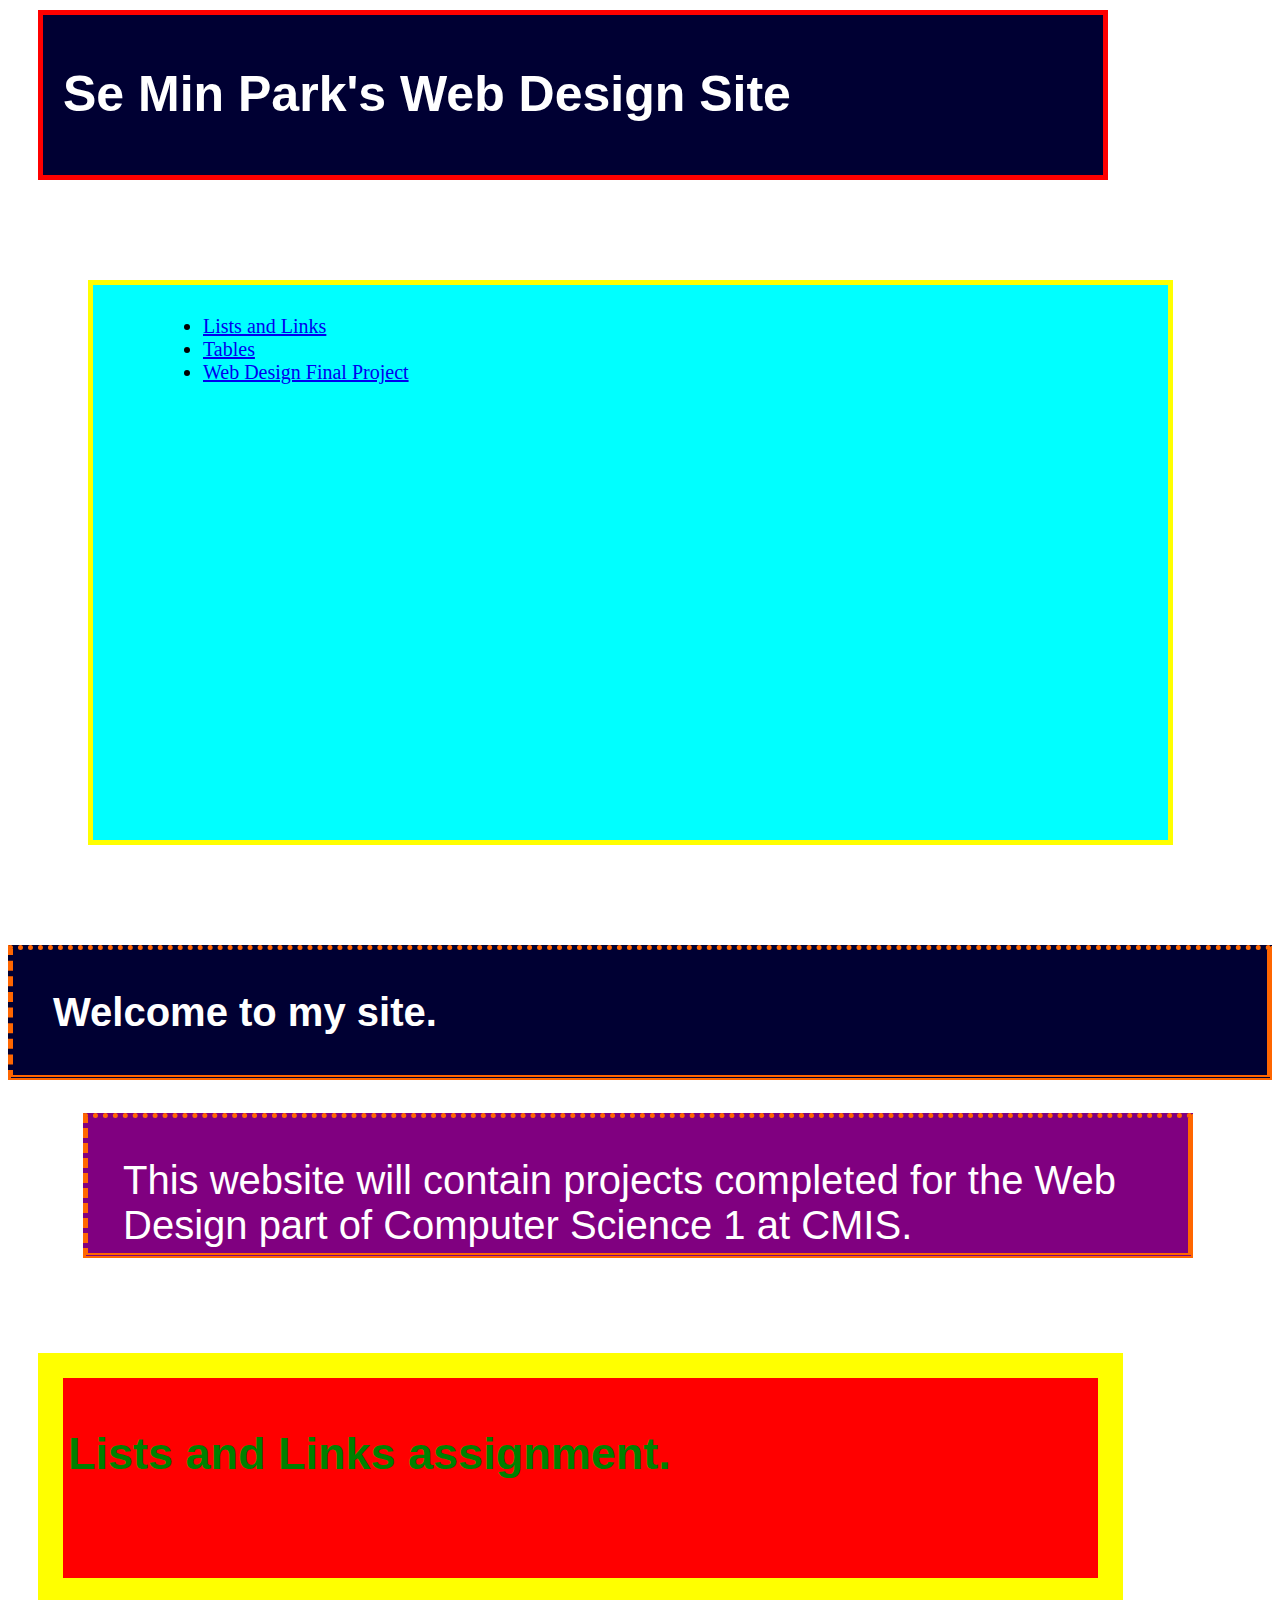
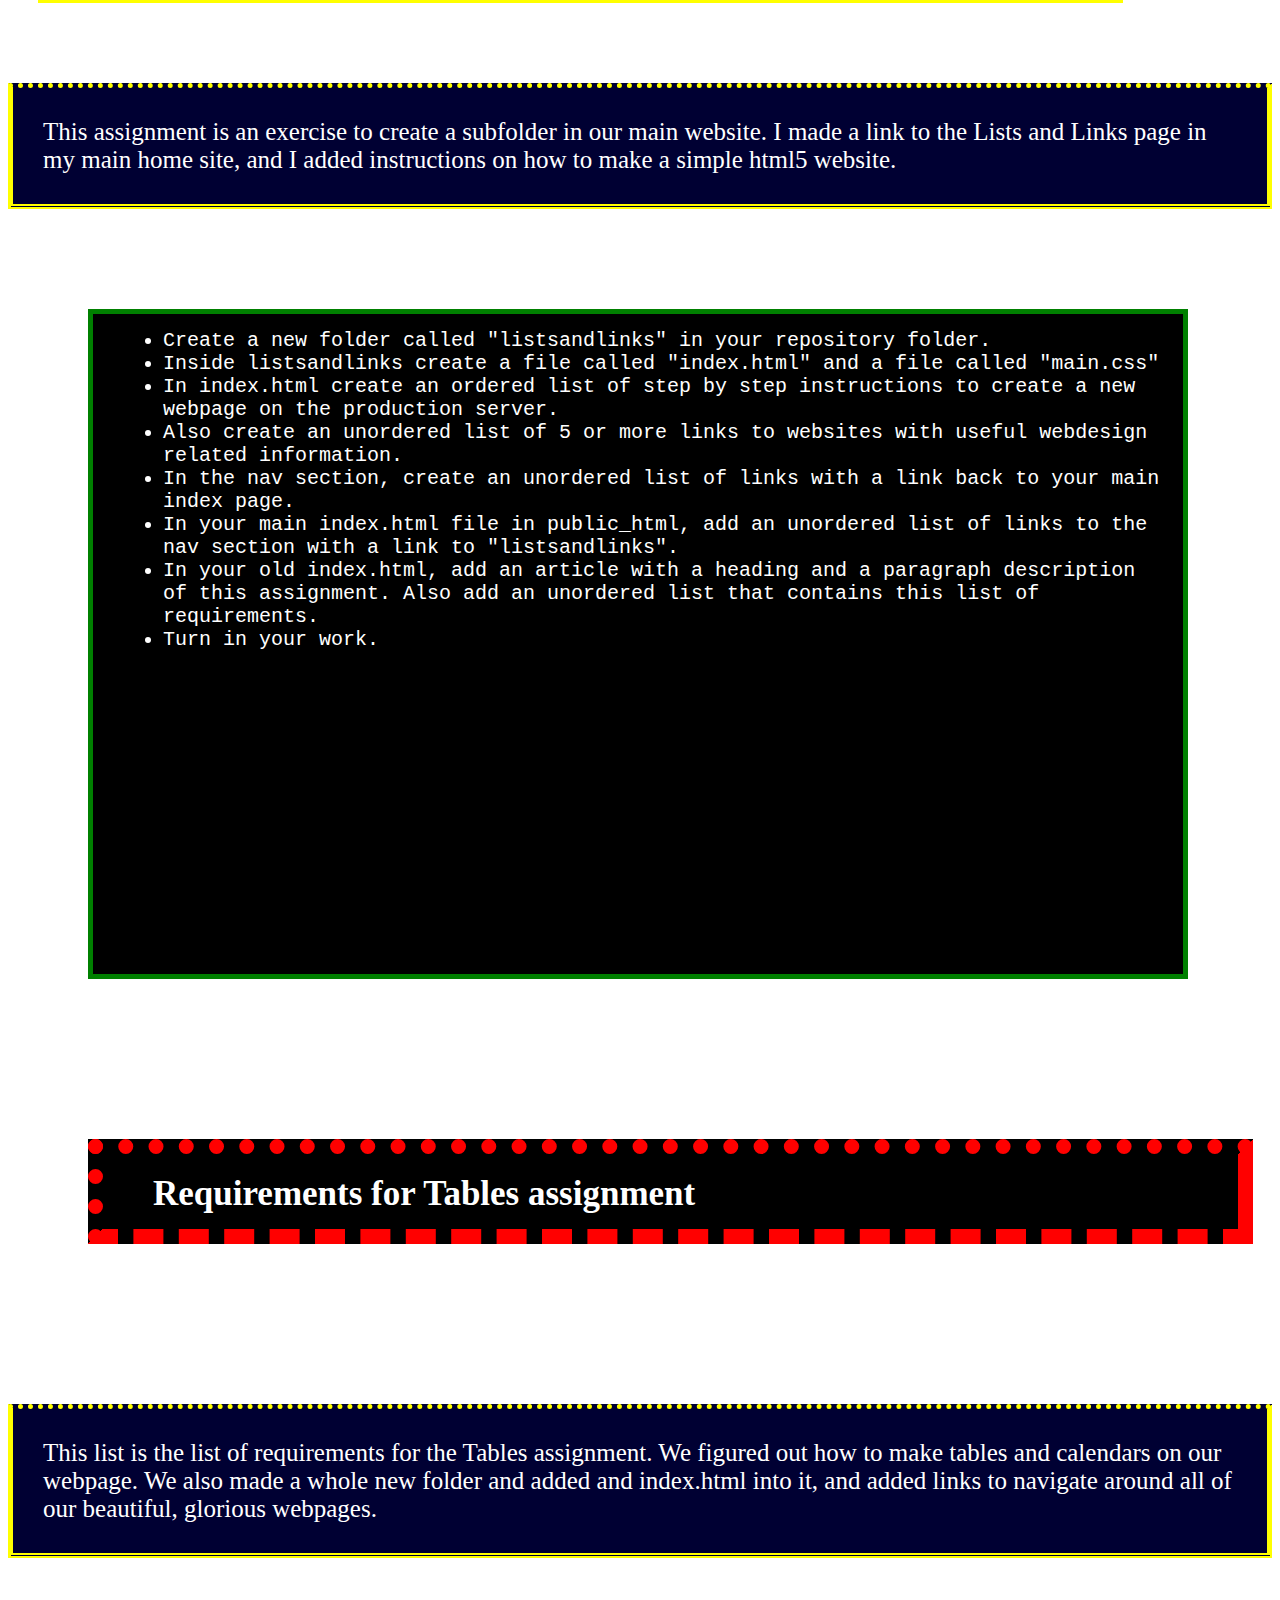
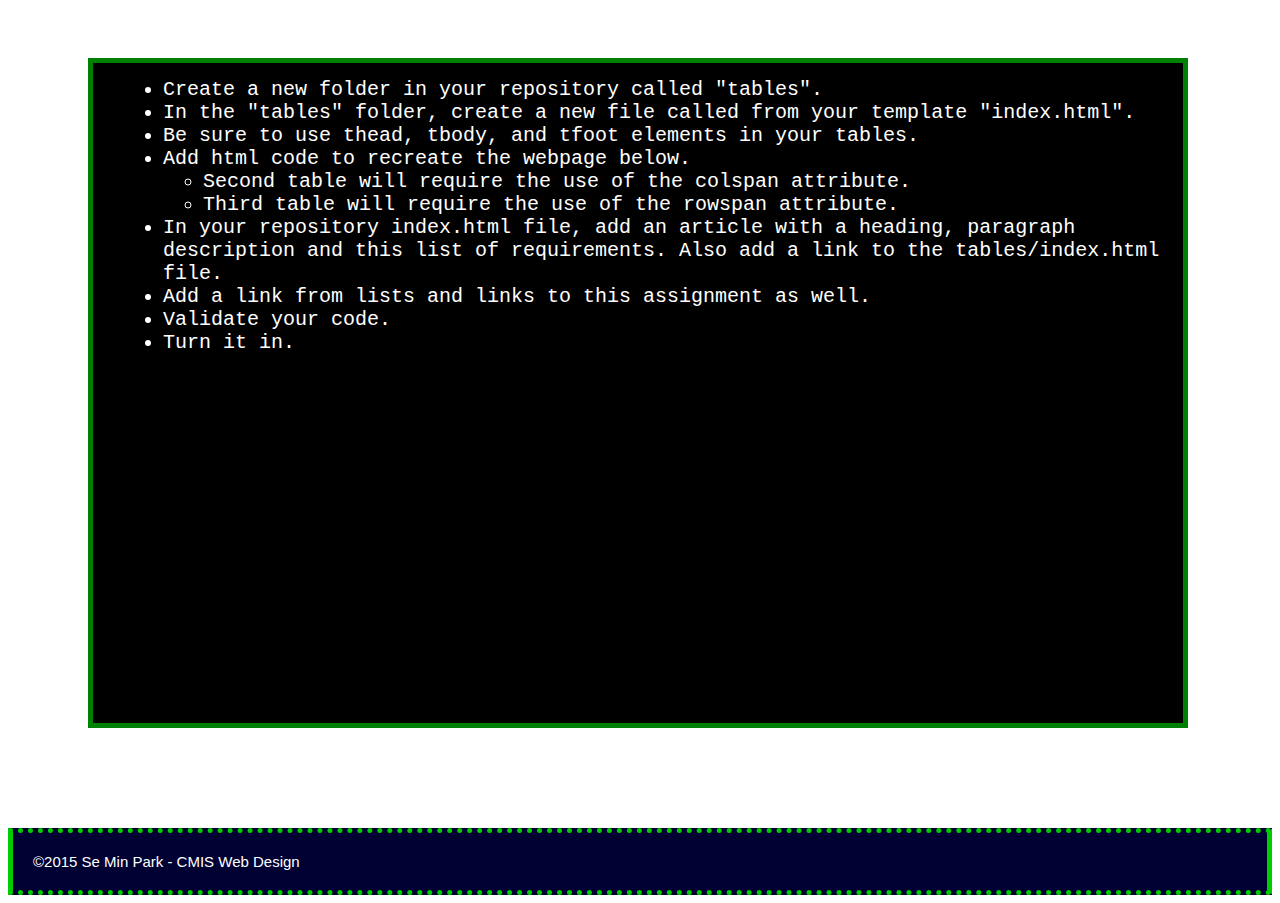
<file: index.html>
<!doctype html>
<html>
	<head>
	<link rel="stylesheet" href="main.css" type="text/css">
	<link rel="stylesheet" href="css/box.css" type="text/css">
		<!--*Create a new file in your repository called index.html
		*In index.html, follow the tutorial video called "formatting". Save a copy of index.html as template.html.
		*Write the code necessary to create a portal to your website. The content should be similar to my model page.
		*Copy and paste this list of requirements into the head of your index.html file as a HTML comment. Put an asterisk at the BEGINNING of the line when you finish each requirement.
		*Validate your code.
		*View your website from your development server.
		*Save all your work to github.com.
		*Use sftp to upload your work to our production server.
		*Update your cheatsheet.txt file with sftp commands (push updates to github).
		*View your website from our production server.-->
		<title>
			Se Min Park's Web Design Site
		</title>
		<meta charset="utf-8"/>
	</head>
	<body>
		<header>
			<h1>
				Se Min Park's Web Design Site
			</h1>
		</header>
		<nav>
		<ul>
			<li>
				<a href="listsandlinks">Lists and Links</a>		
			</li>
			<li>
				<a href="tables">Tables</a>		
			</li>
			<li>
				<a href="final">Web Design Final Project</a>		
			</li>
		</ul>
		</nav>
		<main>
			<article>
			<h2>
				Welcome to my site.
			</h2>
			<p>
				This website will contain projects completed for the Web Design part of Computer Science 1 at CMIS.
			</p>			
			</article>
			<article>
			<h3>
				Lists and Links assignment.
			</h3>
			<p>
				This assignment is an exercise to create a subfolder in our main website. I made a link to the Lists and Links page in my main home site, and I added instructions on how to make a simple html5 website.
			</p>
			<ul>
				<li>Create a new folder called "listsandlinks" in your repository folder.</li>
				<li>Inside listsandlinks create a file called "index.html" and a file called "main.css"</li>
				<li>In index.html create an ordered list of step by step instructions to create a new webpage on the production server.</li>
				<li>Also create an unordered list of 5 or more links to websites with useful webdesign related information.</li>
				<li>In the nav section, create an unordered list of links with a link back to your main index page.</li>
				<li>In your main index.html file in public_html, add an unordered list of links to the nav section with a link to "listsandlinks".</li>
				<li>In your old index.html, add an article with a heading and a paragraph description of this assignment. Also add an unordered list that contains this list of requirements. 
				<li>Turn in your work.</li>		
			</ul>		
			</article>
			<article>
			<h4>
				Requirements for Tables assignment
			</h4>
			<p>
				This list is the list of requirements for the Tables assignment. We figured out how to make tables and calendars on our webpage. We also made a whole new folder and added and index.html into it, and added links to navigate around all of our beautiful, glorious webpages.
			</p>
			<ul>
				<li>Create a new folder in your repository called "tables".</li>
				<li>In the "tables" folder, create a new file called from your template "index.html".</li>
				<li>Be sure to use thead, tbody, and tfoot elements in your tables.</li>
				<li>Add html code to recreate the webpage below.
					<ul>
						<li>Second table will require the use of the colspan attribute.</li>
						<li>Third table will require the use of the rowspan attribute.</li>
					</ul>
				</li>
				<li>In your repository index.html file, add an article with a heading, paragraph description and this list of requirements. Also add a link to the tables/index.html file. 
				<li>Add a link from lists and links to this assignment as well.</li>
				<li>Validate your code.</li>
				<li>Turn it in.</li>
			</ul>
			</article>		
		</main>
		<footer>
			&copy;2015 Se Min Park - CMIS Web Design
		</footer>
	</body>
</html>
</file>
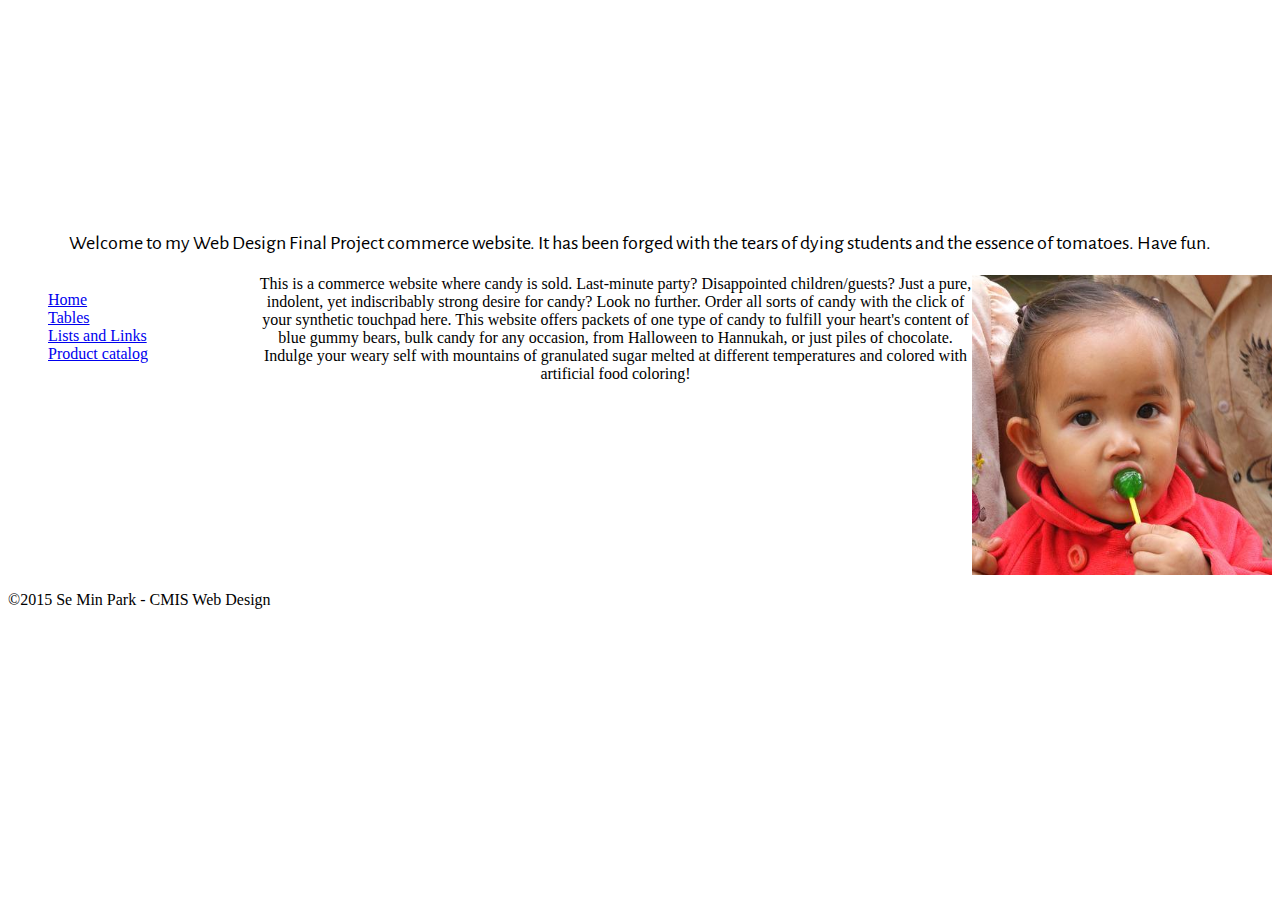
<file: final/index.html>
<!doctype html>
<html>
	<head>
	<link rel="stylesheet" href="../final/final.css" type="text/css">
		<title>
			Web Design Final Project
		</title>
		<meta charset="utf-8"/>
	</head>
	<body>

		<header>
			<h1>
				Your arrival is much appreciated. Buy candy.
			</h1>
			<p>
				Welcome to my Web Design Final Project commerce website. It has been forged with the tears of dying students and the essence of tomatoes. Have fun.
			</p>
		</header>
		<nav>
			<ul>
				<li>
					<a href="..">
						Home
					</a>		
				</li>
				<li>
					<a href="../tables">
						Tables
					</a>		
				</li>
				<li>
					<a href="../listsandlinks">
						Lists and Links
					</a>		
				</li>
				<li>
					<a href="../final/catalog.html">
						Product catalog
					</a>		
				</li>
			</ul>
		</nav>
		<main>
			<img src="images/Babycandy.png" alt="Baby with candy.png" style="width:300px;height:300px;" class="right" align="right" float:right>
			<p>
			This is a commerce website where candy is sold. Last-minute party? Disappointed children/guests? Just a pure, indolent, yet indiscribably strong desire for candy? Look no further. Order all sorts of candy with the click of your synthetic touchpad here. This website offers packets of one type of candy to fulfill your heart's content of blue gummy bears, bulk candy for any occasion, from Halloween to Hannukah, or just piles of chocolate. Indulge your weary self with mountains of granulated sugar melted at different temperatures and colored with artificial food coloring!
		</p>
		</main>
		<br>
		<footer>
			<p>
				&copy;2015 Se Min Park - CMIS Web Design
			</p>
		</footer>
	</body>
</html>
</file>
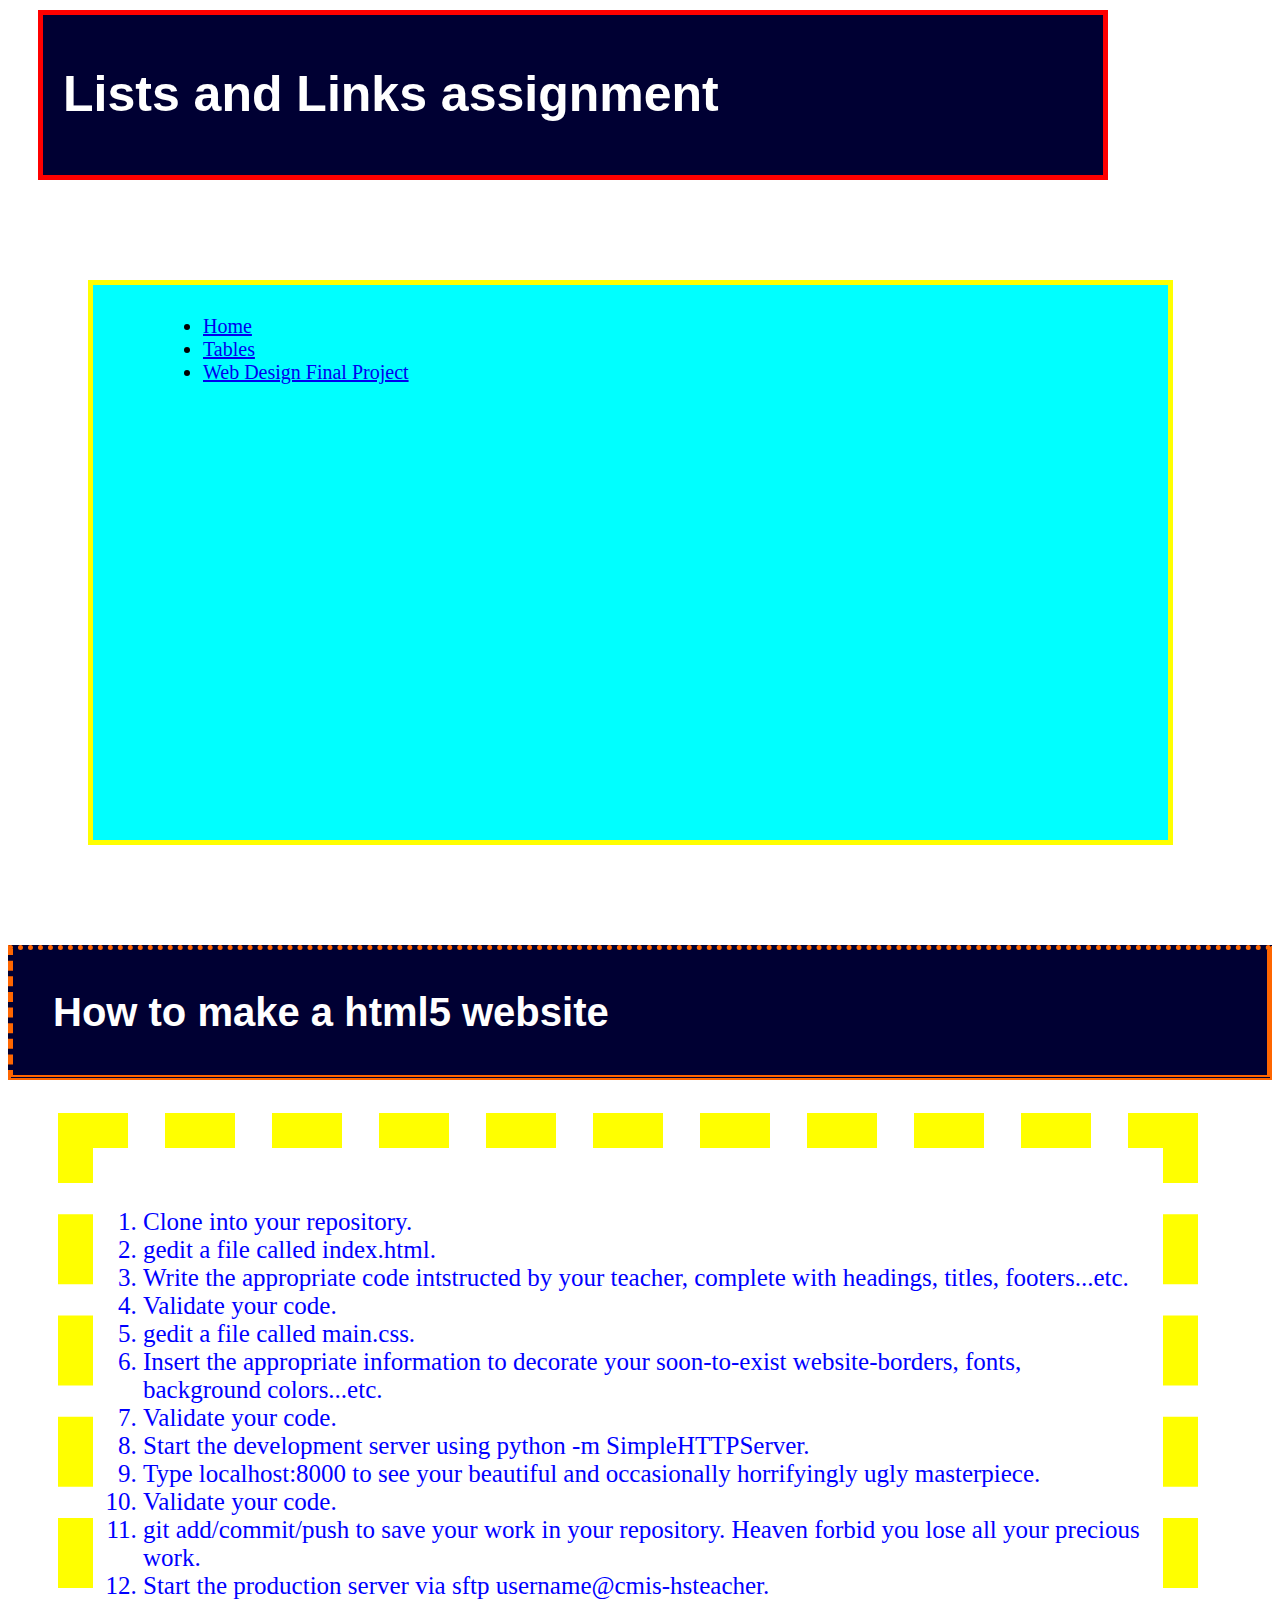
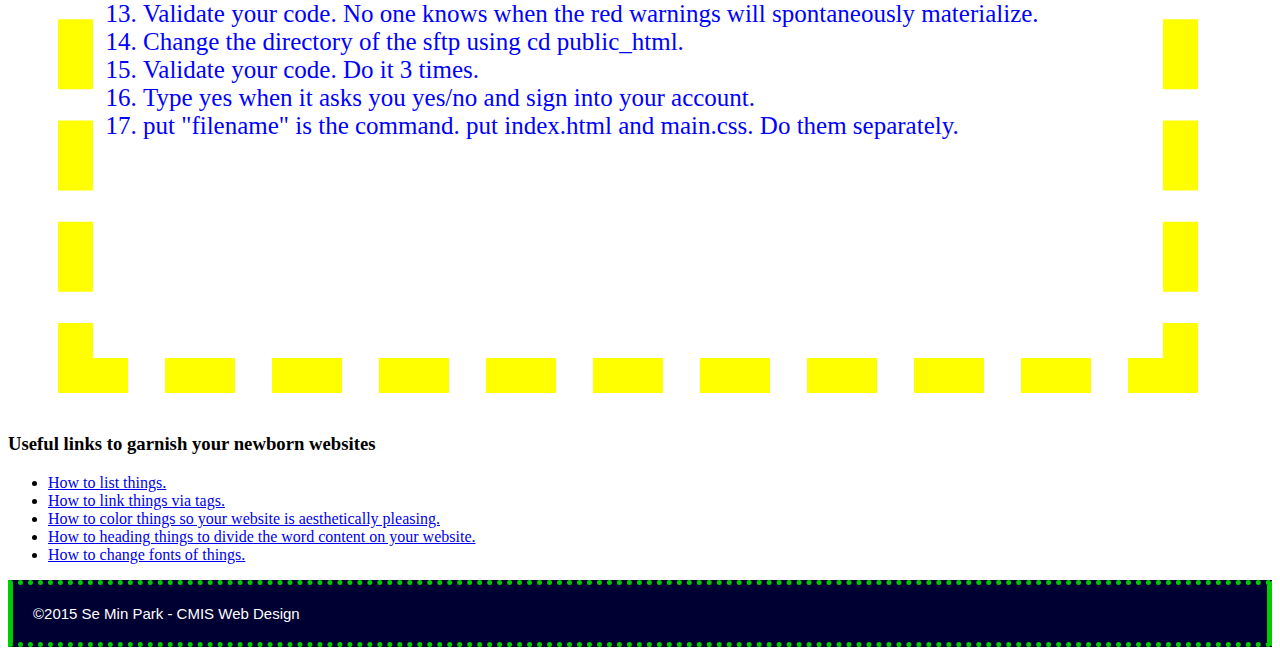
<file: listsandlinks/index.html>
<!doctype html>
<html>
	<head>
	<link rel="stylesheet" href="../main.css" type="text/css">
	<link rel="stylesheet" href="../css/box.css" type="text/css">
		<title>
			Lists and Links
		</title>
		<meta charset="utf-8"/>
	</head>
	<body>
		<header>
			<h1>Lists and Links assignment</h1>
		</header>		
		<nav>
			<ul>
				<li>
					<a href="..">Home</a>		
				</li>
				<li>
					<a href="../tables">Tables</a>		
				</li>
				<li>
					<a href="../final">Web Design Final Project<a>		
				</li>
			</ul>
		</nav>
		<h2>
			How to make a html5 website
		</h2>
		<ol>
			<li>Clone into your repository.</li>
			<li>gedit a file called index.html.</li>
			<li>Write the appropriate code intstructed by your teacher, complete with headings, titles, footers...etc.</li>
			<li>Validate your code.</li>
			<li>gedit a file called main.css.</li>
			<li>Insert the appropriate information to decorate your soon-to-exist website-borders, fonts, background colors...etc.</li>
			<li>Validate your code.</li>
			<li>Start the development server using python -m SimpleHTTPServer.</li>
			<li>Type localhost:8000 to see your beautiful and occasionally horrifyingly ugly masterpiece.</li>
			<li>Validate your code.</li>
			<li>git add/commit/push to save your work in your repository. Heaven forbid you lose all your precious work.</li>
			<li>Start the production server via sftp username@cmis-hsteacher.</li>
			<li>Validate your code. No one knows when the red warnings will spontaneously materialize.</li>
			<li>Change the directory of the sftp using cd public_html.</li>
			<li>Validate your code. Do it 3 times.</li>
			<li>Type yes when it asks you yes/no and sign into your account.</li>
			<li>put "filename" is the command. put index.html and main.css. Do them separately.</li>
		</ol>
		<h3>
			Useful links to garnish your newborn websites
		</h3>		
		<ul>
			<li>
				<a href="http://www.w3schools.com/html/html_lists.asp">How to list things.</a>		
			</li>
			<li>
				<a href="http://www.w3schools.com/tags/tag_a.asp">How to link things via tags.</a>			
			</li>
			<li>
				<a href="http://www.w3schools.com/tags/ref_colorpicker.asp">How to color things so your website is aesthetically pleasing.</a>				
			</li>
			<li>
				<a href="http://www.w3schools.com/html/html_headings.asp">How to heading things to divide the word content on your website.</a>				
			</li>
			<li>
				<a href="http://www.tutorialspoint.com/html5/html5_fonts.htm">How to change fonts of things.</a>				
			</li>
		</ul>
		<main>
		</main>
		<footer>
			&copy;2015 Se Min Park - CMIS Web Design
		</footer>
	</body>
</html>
</file>
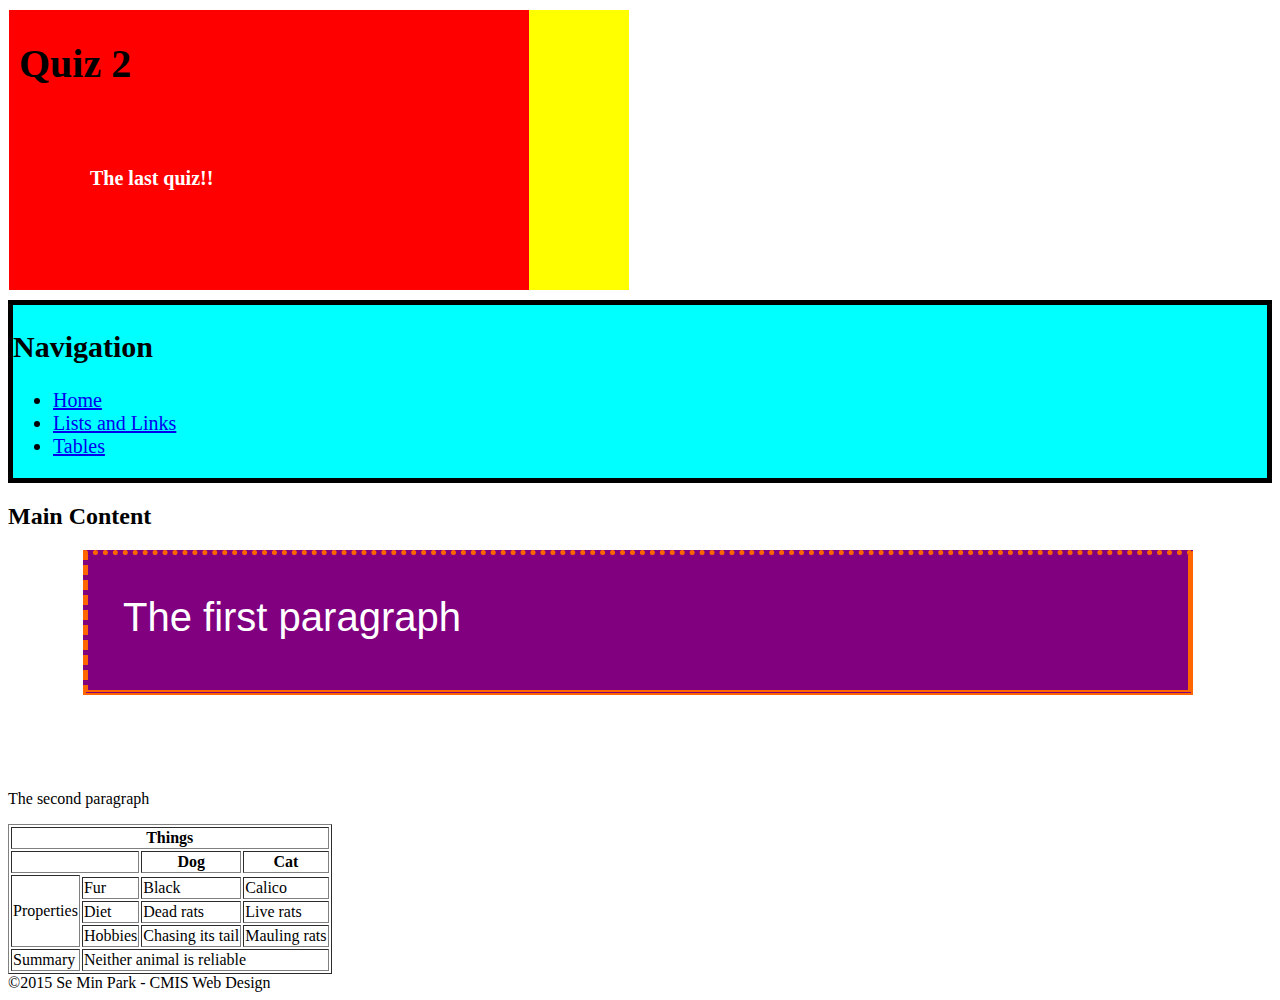
<file: quiz2/index.html>
<!doctype html>
<html>
	<head>
	<link rel="stylesheet" href="../css/quiz2.css" type="text/css">
		<title>
			Quiz 2
		</title>
		<meta charset="utf-8"/>
	</head>
	<body>
		<header>
			<h1>
				Quiz 2
				<p>
					The last quiz!!
				</p>
			</h1>
		</header>
		<nav>
		<h2>
			Navigation
		</h2>		
			<ul>
				<li>
					<a href="..">Home</a>		
				</li>
				<li>
					<a href="../listsandlinks">Lists and Links</a>		
				</li>
				<li>
					<a href="../tables">Tables</a>		
				</li>
			</ul>
		</nav>
		<main>
			<article>
			<h2>
				Main Content
			</h2>		
			<p>
				The first paragraph
			</p>	
			<p>
				The second paragraph
			</p>
			<table border=1>
				<thead>      			
					<tr>
        					<th colspan="4">Things</th>
		     			</tr>     			
					<tr>
        					<th colspan="2"></th>
        					<th>Dog</th>
        					<th >Cat</th>
		     			</tr>
				</thead>	    
				<tbody>	      		
					<tr>
						<td rowspan="4">Properties</td>
					</tr>
					<tr>	
						<td>Fur</td>
						<td>Black</td>
						<td>Calico</td>
					</tr>
					<tr>
						<td>Diet</td>
						<td>Dead rats</td>
						<td>Live rats</td>
					</tr>
					<tr>
						<td>Hobbies</td>
						<td>Chasing its tail</td>
						<td>Mauling rats</td>
					</tr>
					<tr>
						<td rowspan="4">Summary</td>
						<td colspan="3">Neither animal is reliable</td>
      					</tr>
				</tbody>
			</table>		
			</article>
		</main>
		<footer>
			&copy;2015 Se Min Park - CMIS Web Design
		</footer>
	</body>
</html>
</file>
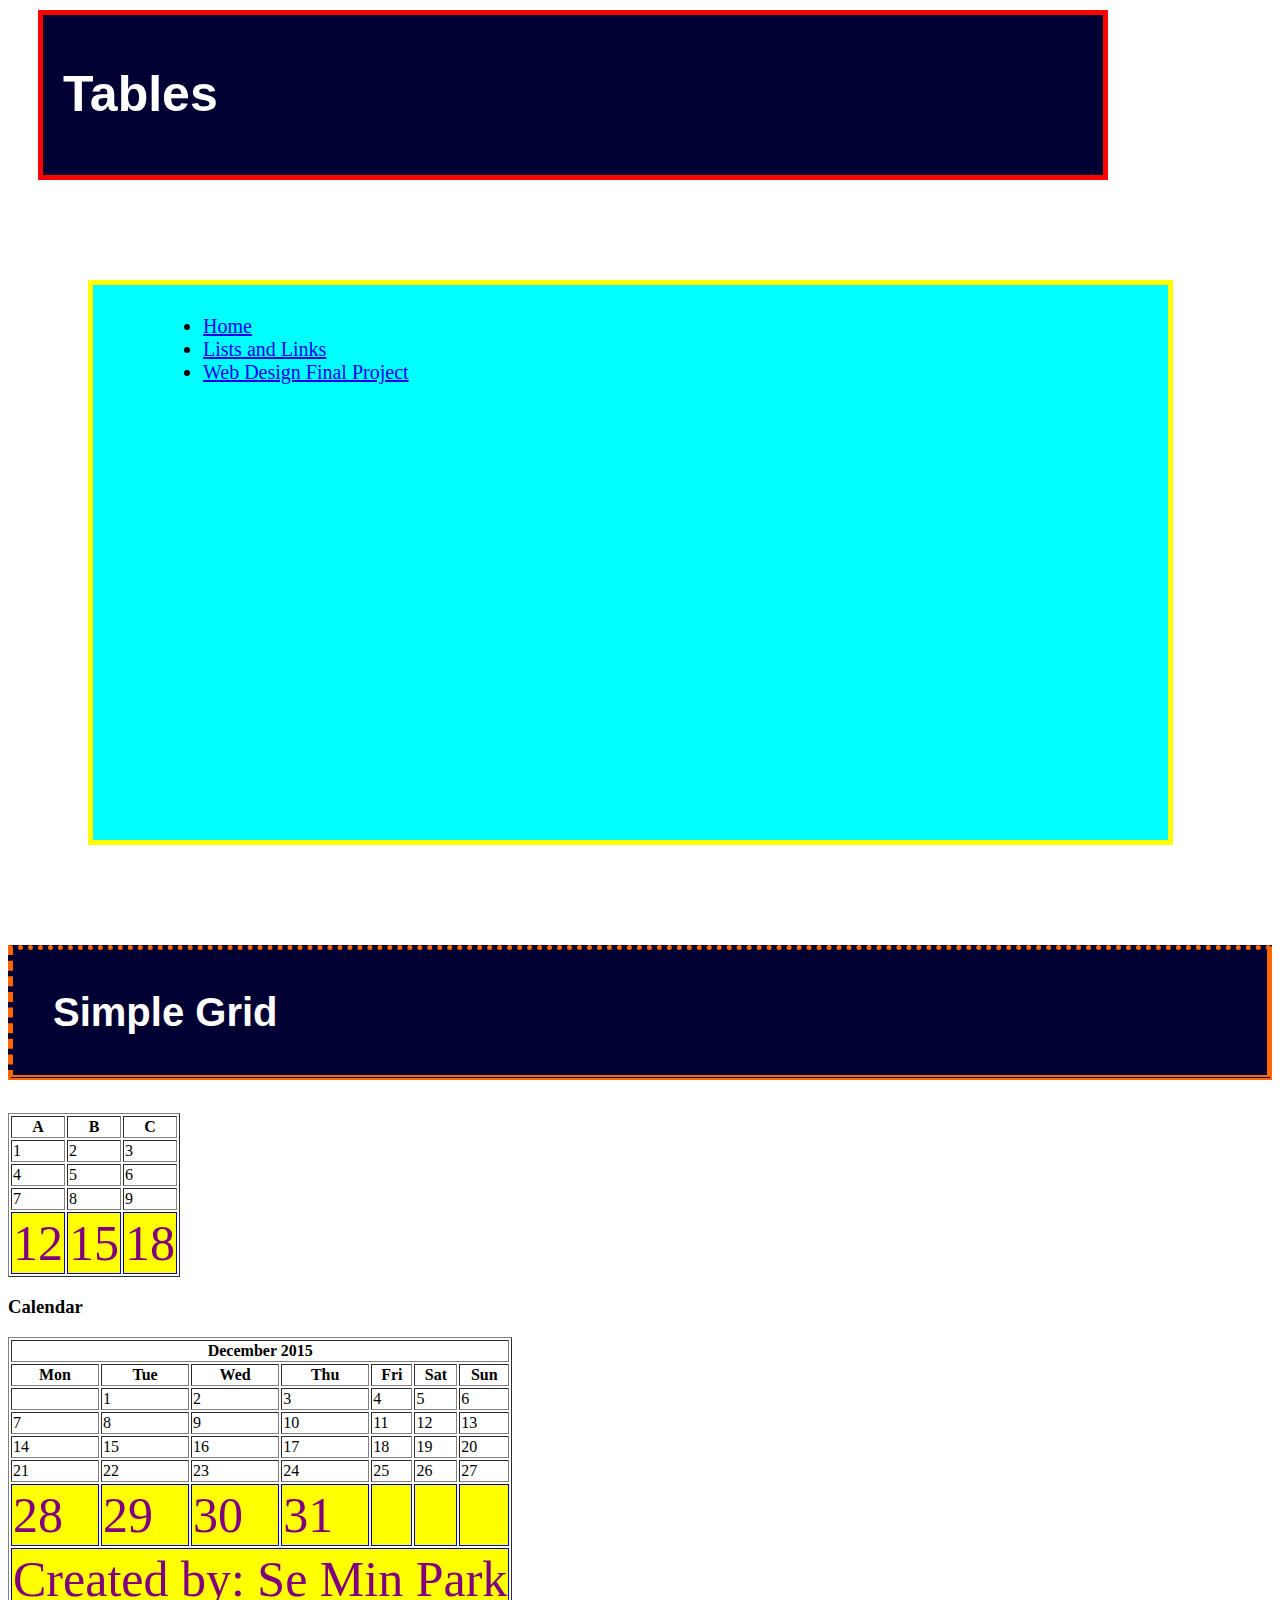
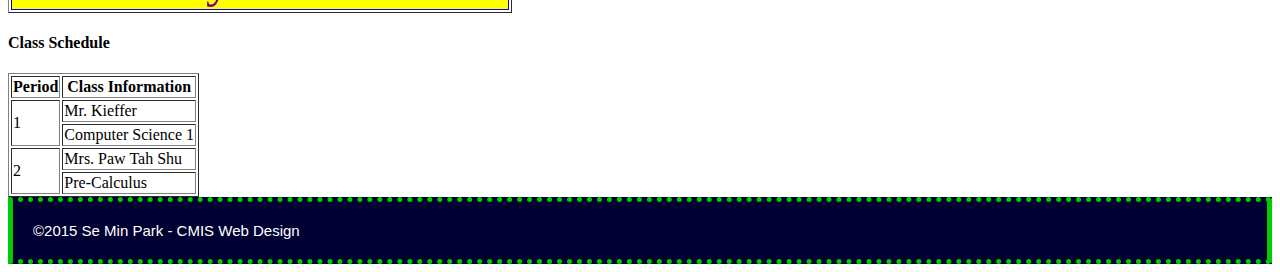
<file: tables/index.html>
<!doctype html>
<html>
	<head>
	<link rel="stylesheet" href="../main.css" type="text/css">
	<link rel="stylesheet" href="../css/box.css" type="text/css">
		<title>
			Tables
		</title>
		<meta charset="utf-8"/>
	</head>
	<body>
		<header>
			<h1>Tables</h1>
		</header>		
		<nav>
			<ul>
				<li>
					<a href="..">Home</a>		
				</li>
				<li>
					<a href="../listsandlinks">Lists and Links</a>		
				</li>
				<li>
					<a href="../final">Web Design Final Project<a>		
				</li>
			</ul>
		</nav>
		<h2>
			Simple Grid

		</h2>
		<table border=1>
			<thead>      			
				<tr>
        				<th>A</th>
        				<th>B</th>
        				<th>C</th>
	     			</tr>
			</thead>	    
			<tbody>	      		
				<tr>
        				<td>1</td>
        				<td>2</td>
        				<td>3</td>
      				</tr>
    				<tr>
        				<td>4</td>
        				<td>5</td>
        				<td>6</td>
      				</tr>
    				<tr>
        				<td>7</td>
        				<td>8</td>
        				<td>9</td>
      				</tr>
			</tbody>
			<tfoot>
     				<tr>
        				<td>12</td>
        				<td>15</td>
        				<td>18</td>
      				</tr>
			</tfoot>
    		</table>	
		<h3>
			Calendar
		</h3>
		<table border=1>
			<thead>
      				<tr>
        				<th colspan=7>December 2015</th>
	     			</tr>	
				<tr>
        				<th>Mon</th>
        				<th>Tue</th>
        				<th>Wed</th>
        				<th>Thu</th>
        				<th>Fri</th>
        				<th>Sat</th>
        				<th>Sun</th>
	     			</tr>
			</thead>	    
			<tbody>
    				<tr>
					<td></td>
					<td>1</td>
        				<td>2</td>
        				<td>3</td>
        				<td>4</td>
        				<td>5</td>
        				<td>6</td>
      				</tr>	      		
				<tr>
        				<td>7</td>
        				<td>8</td>
        				<td>9</td>
        				<td>10</td>
        				<td>11</td>
        				<td>12</td>
        				<td>13</td>
      				</tr>
    				<tr>
        				<td>14</td>
        				<td>15</td>
        				<td>16</td>
        				<td>17</td>
        				<td>18</td>
        				<td>19</td>
        				<td>20</td>
      				</tr>
    				<tr>
        				<td>21</td>
        				<td>22</td>
        				<td>23</td>
        				<td>24</td>
        				<td>25</td>
        				<td>26</td>
        				<td>27</td>
      				</tr>
			</tbody>
			<tfoot>
     				<tr>
        				<td>28</td>
        				<td>29</td>
        				<td>30</td>
        				<td>31</td>
        				<td></td>
        				<td></td>
        				<td></td>
      				</tr>
     				<tr>
        				<td colspan=7>Created by: Se Min Park</td>
      				</tr>
			</tfoot>
    		</table>
		<h4>
			Class Schedule
		</h4>
		<table border=1>
			<thead>      			
				<tr>
        				<th>Period</th>
        				<th>Class Information</th>
	     			</tr>
			</thead>	    
			<tbody>	      		
				<tr>
					<td rowspan="2">1</td>
					<td>Mr. Kieffer</td>
      				</tr>
    				<tr>
					<td>Computer Science 1</td>
      				</tr>
				<tr>
					<td rowspan="2">2</td>
					<td>Mrs. Paw Tah Shu</td>
      				</tr>
    				<tr>
					<td>Pre-Calculus</td>
      				</tr>
			</tbody>
		</table>
		<main>
		</main>
		<footer>
			&copy;2015 Se Min Park - CMIS Web Design
		</footer>
	</body>
</html>
</file>
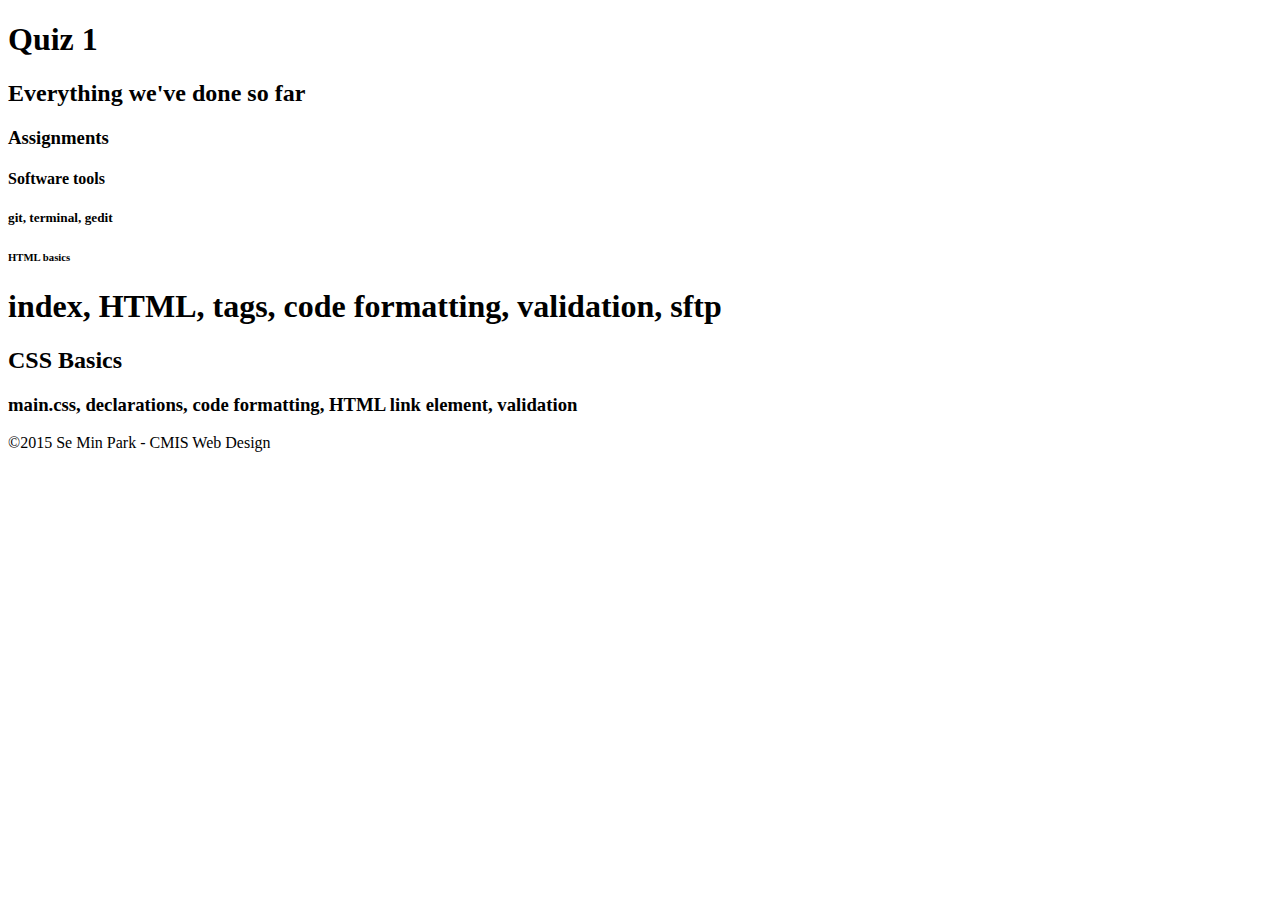
<file: practice.html>
<!doctype html>
<html>
	<head>
		<title>
			Se Min Park's Practice Quiz
		</title>
		<meta charset="utf-8"/>
	</head>
	<body>
		<header>
			<h1>
				Quiz 1
			</h1>
		</header>
		<nav>
		</nav>
		<main>
			<article>
			<h2>
				Everything we've done so far
			</h2>
			<h3>
				Assignments
			</h3>
			<h4>
				Software tools
			</h4>
			<h5>
				git, terminal, gedit
			</h5>
			<h6>
				HTML basics
			</h6>
			<p>
				<h1>
					index, HTML, tags, code formatting, validation, sftp
				</h1>
				<h2>
					CSS Basics
				</h2>
				<h3>
					main.css, declarations, code formatting, HTML link element, validation
				</h3>
			</p>			
			</article>		
		</main>
		<footer>
			&copy;2015 Se Min Park - CMIS Web Design
		</footer>
	</body>
</html>
</file>
<file: main.css>
h1{
	font-family:Impact, Charcoal, sans-serif;
	color:#ffffff;
	font-size:50px;
	background-color:#000033;
	border-style:solid; 
	border-width:5px;
	border-color:#ff0000;
	padding:50px;
}
h2{
	font-family:"Trebuchet MS", Helvetica, sans-serif;
	color:#ffffff;
	font-size:40px;
	background-color:#000033;
	border-style:dotted solid double dashed;
	border-width:5px; 
	border-color:#ff6600;
	padding:40px;
}
p{
	font-family:"Times New Roman", Times, serif;
	color:#ffffff;
	font-size:25px;
	background-color:#000033;
	border-style:dotted solid double; 
	border-width:5px;
	border-color:#ffff00;
	padding:30px;
}
footer{
	font-family:"Arial Black", Gadget, sans-serif;
	color:#ffffff;	
	font-size:15px;
	background-color:#000033;
	border-style:dotted solid;
	border-width:5px;
	border-color:#00cc00;
	padding:20px;
}
html{
	background-color:white;
}
/*
*Create a new file called "main.css"
*Add a link element to the head of your index.html file <link rel="stylesheet" href="main.css" type="text/css">
*Edit the main.css file
*add a declaration for each element in the body of your index.html file.
*add properties to style the background color of each element.
*add properties to style the border of each element.
*add properties to style the font of each element.
*View your index.html in the development server.
*Validate your index.html file.
*Validate your main.css file.
*Copy this list of requirements and paste it into your "main.css" file as a css comment. Put an asterisk in front of each one that you did.
*Upload to the production server with sftp.
*View your index.html in the production server.
*/
</file>
<file: css/box.css>
header > h1{
	font-family:Impact, Charcoal, sans-serif;
	color:#ffffff;
	font-size:50px;
	background-color:#000033;
	border-style:solid; 
	border-width:5px;
	border-color:#ff0000;
	padding:50px 40px 60px 20px;
	margin-top:10px;
	margin-bottom:50px;
	margin-right:70px;
	margin-left:30px;
	width:1000px;
	height:50px;
}
main h3{
	font-family:"Trebuchet MS", Helvetica, sans-serif;
	color:green;
	font-size:45px;
	background-color:red;
	border-style:solid; 
	border-width:25px;
	border-color:yellow;
	padding:50px 30px 70px 5px;
	margin-top: 10px;
	margin-bottom: 80px;
	margin-right: 70px;
	margin-left: 30px;
	width:1000px;
	height:80px;
}
h2 + p{
	font-family:"Trebuchet MS", Helvetica, sans-serif;
	color:#ffffff;
	font-size:40px;
	background-color:purple;
	border-style:dotted solid double dashed;
	border-width:5px; 
	border-color:#ff6600;
	padding:40px 65px 80px 35px;
	margin-top: 15px;
	margin-bottom: 95px;
	margin-right: 25px;
	margin-left: 75px;
	width:1000px;
	height:15px;
}
p ~ ul{
	font-family:"Courier New", Courier, monospace;
	color:white;
	font-size:20px;
	background-color:black;
	border-style:solid; 
	border-width:5px;
	border-color:green;
	padding:15px 20px 45px 70px;
	margin-top: 100px;
	margin-bottom: 100px;
	margin-right: 150px;
	margin-left: 80px;
	width:1000px;
	height:600px;
}
nav{
	font-family:"Times New Roman", Times, serif;
	color:black;
	font-size:20px;
	background-color:aqua;
	border-style:solid; 
	border-width:5px;
	border-color:#ffff00;
	padding:10px 5px 45px 70px;
	margin-top: 100px;
	margin-bottom: 100px;
	margin-right: 150px;
	margin-left: 80px;
	width:1000px;
	height:500px;	
}
header ~ table{
	font-family:"Arial Black", Gadget, sans-serif;
	color:#ffffff;	
	font-size:15px;
	background-color:#000033;
	border-style:dotted solid;
	border-width:5px;
	border-color:#00cc00;
	padding:20px 85px 75px 50px;
	margin-top: 160px;
	margin-bottom: 160px;
	margin-right: 95px;
	margin-left: 80px;
	width:1000px;
	height:1000px;
}
article > h4{
	font-family:"Palatino Linotype", "Book Antiqua", Palatino, serif;
	color:white;	
	font-size:35px;
	background-color:black;
	border-style:dotted solid dashed dotted;
	border-width:15px;
	border-color:red;
	padding:20px 85px 50px 50px;
	margin-top: 160px;
	margin-bottom: 160px;
	margin-right: 95px;
	margin-left: 80px;
	width:1000px;
	height:5px;
}
tbody + tfoot{
	font-family:"Palatino Linotype", "Book Antiqua", Palatino, serif;
	color:purple;	
	font-size:50px;
	background-color:yellow;
	border-style:solid dashed ;
	border-width:20px;
	border-color:blue;
	padding:20px 30px 50px 80px;
	margin-top: 160px;
	margin-bottom: 160px;
	margin-right: 95px;
	margin-left: 80px;
	width:1000px;
	height:5px;
}
h2 ~ ol{
	font-family:"Palatino Linotype", "Book Antiqua", Palatino, serif;
	color:blue;	
	font-size:25px;
	background-color:white;
	border-style:dashed ;
	border-width:35px;
	border-color:yellow;
	padding:60px 20px 50px 50px;
	margin-top: 10px;
	margin-bottom: 40px;
	margin-right: 50px;
	margin-left: 50px;
	width:1000px;
	height:700px;
}
</file>
<file: final/final.css>
@import url(https://fonts.googleapis.com/css?family=Sigmar+One);
@import url(https://fonts.googleapis.com/css?family=Alegreya+Sans:700,800);
// *{
	outline:dotted red 1px;
}
h1{
	font-family:Sigmar One;
	color:white;
	font-size:50px;
	background-image:url("http://original.livestream.com/filestore/logos/ca3807c1-5e38-34ae-0204-218552bbab5f-banner.png");
	border-style:; 
	border-width:;
	border-color:;
	padding:;
	margin-top:;
	margin-bottom:;
	margin-right:;
	margin-left:;
	width:;
	height:;
	text-align:center;
}
h1 ~ p{
	font-family:Alegreya Sans;
	color:black;
	font-size:20px;
	background-color:;
	border-style:; 
	border-width:;
	border-color:;
	padding:;
	margin-top:;
	margin-bottom:;
	margin-right:;
	margin-left:;
	width:;
	height:;
	text-align:center;
}
li{
	list-style:none;
}
li > ul > li{
	list-style:disc;
}
nav{
	width:250px;
	float:left;
}
p ~ ul{
	margin-left:250px;
}
main{
	margin-left:251px;
	text-align:center;
}
img.right{
}
img.left{
	float:left;
}
article{
	clear:both;
}
br{
	clear:both;
}
footer{
	clear:both;
}
</file>
<file: css/quiz2.css>
header > h1{
	font-family:"Times New Roman", Times, serif;
	color:black;
	font-size:40px;
	background-color:red;
	border-style:solid; 
	border-width:0px 100px 0px 0px;
	border-color:yellow;
	padding:30px 10px 50px 10px;
	margin-top:10px;
	margin-bottom:10px;
	margin-right:10px;
	margin-left:1px;
	width:500px;
	height:200px;
}
h1 > p{
	font-family:"Times New Roman", Times, serif;
	color:white;
	font-size:20px;
	padding:70px 100px 100px 70px;
	margin-top:10px;
	margin-bottom:10px;
	margin-right:10px;
	margin-left:1px;
}
main h3{
	font-family:"Trebuchet MS", Helvetica, sans-serif;
	color:green;
	font-size:45px;
	background-color:red;
	border-style:solid; 
	border-width:25px;
	border-color:yellow;
	padding:50px 30px 70px 5px;
	margin-top: 10px;
	margin-bottom: 80px;
	margin-right: 70px;
	margin-left: 30px;
	width:1000px;
	height:80px;
}
h2 + p{
	font-family:"Trebuchet MS", Helvetica, sans-serif;
	color:#ffffff;
	font-size:40px;
	background-color:purple;
	border-style:dotted solid double dashed;
	border-width:5px; 
	border-color:#ff6600;
	padding:40px 65px 80px 35px;
	margin-top: 15px;
	margin-bottom: 95px;
	margin-right: 25px;
	margin-left: 75px;
	width:1000px;
	height:15px;
}
p ~ ul{
	font-family:"Courier New", Courier, monospace;
	color:white;
	font-size:20px;
	background-color:black;
	border-style:solid; 
	border-width:5px;
	border-color:green;
	padding:15px 20px 45px 70px;
	margin-top: 100px;
	margin-bottom: 100px;
	margin-right: 150px;
	margin-left: 80px;
	width:1000px;
	height:600px;
}
nav{
	font-family:"Times New Roman", Times, serif;
	color:black;
	font-size:20px;
	background-color:aqua;
	border-style:solid; 
	border-width:5px;
}
</file>
